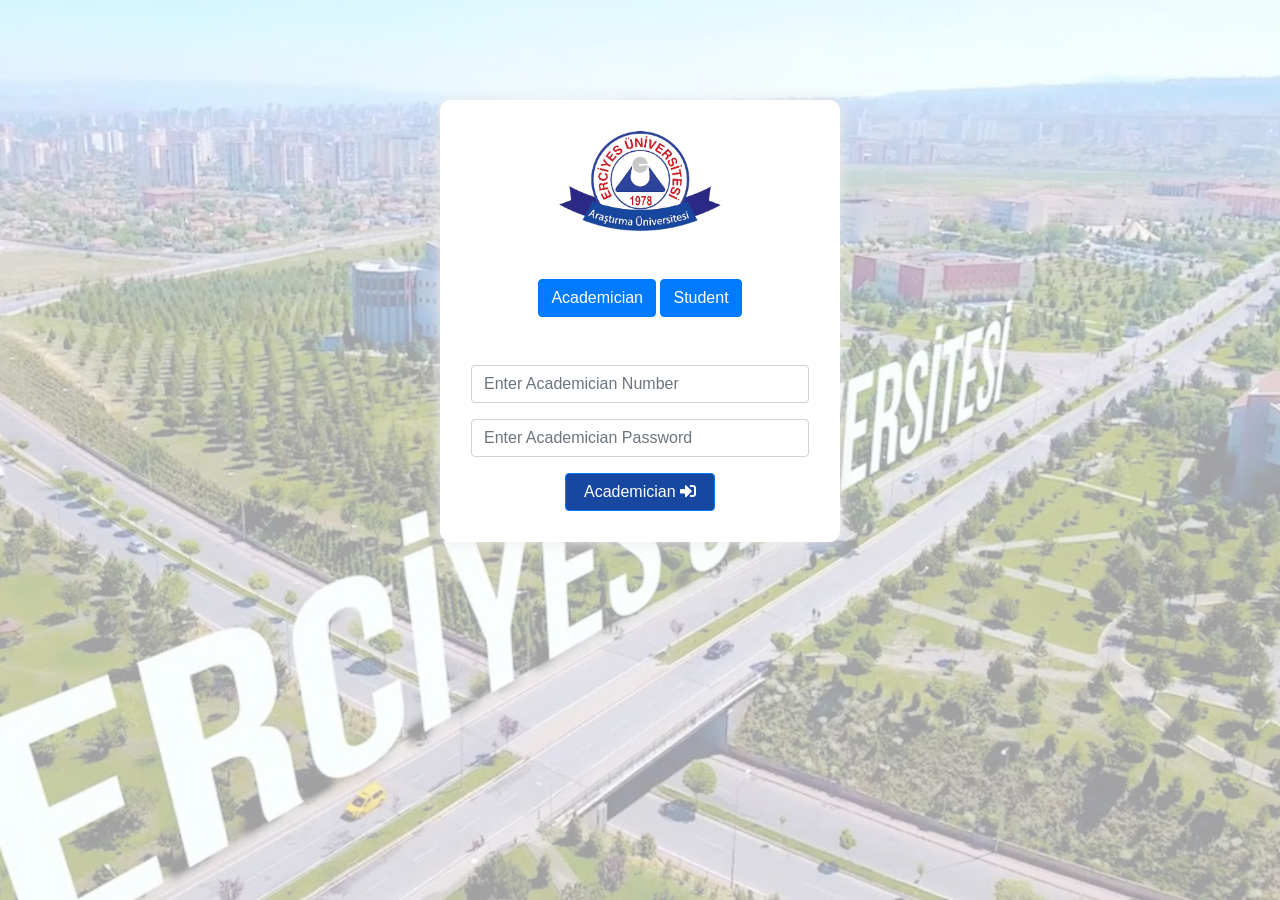
<file: index.html>
<!DOCTYPE html>
<html lang="en">
  <head>
    <meta charset="UTF-8" />
    <meta
      name="viewport"
      content="width=device-width, initial-scale=1, shrink-to-fit=no"
    />
    <title>Login Form</title>
    <link
      rel="stylesheet"
      href="https://stackpath.bootstrapcdn.com/bootstrap/4.5.2/css/bootstrap.min.css"
    />
    <link
      rel="stylesheet"
      href="https://cdnjs.cloudflare.com/ajax/libs/font-awesome/5.15.4/css/all.min.css"
    />
    <style>
      body {
        background-image: url("./bg\ .png");
        background-repeat: no-repeat;
        background-size: cover;
        background-position: center;
        background-attachment: fixed;
        
    
        
      }
      .container{
        background-color: #ffffff;
      }
      .login-container {
        max-width: 400px;
        margin: auto;
        margin-top: 100px;
        border: #ffffff solid 1px;
        padding: 30px;
        border-radius: 10px;
        box-shadow: 0px 0px 15px 0px #ececec;
      }
      .login-btn {
        width: 150px;
        margin: auto;
        background-color:#18479F/* Renk değişikliği */
      }
      img {
        height: 100px;
        margin: auto;
        display: block;
      }
 
    </style>
  </head>
  <body>
    <div class="container login-container">
      <img src="./eru.png" alt="profile" />
      <div class="text-center mt-5 mb-5">
        <button class="btn btn-primary" onclick="toggleForm('lecturer-form')">
          Academician
        </button>
        <button class="btn btn-primary" onclick="toggleForm('student-form')">
          Student
        </button>
      </div>

      <!-- User Login Form -->
      <div id="lecturer-form">
        <form action="#" method="post">
          <div class="form-group">
            <input
              type="text"
              class="form-control"
              id="lecturerUsername"
              name="lecturerUsername"
              placeholder="Enter Academician Number"
              required
            />
          </div>
          <div class="form-group">
            <input
              type="password"
              class="form-control"
              id="lecturerPassword"
              name="lecturerPassword"
              placeholder="Enter Academician Password"
              required
            />
          </div>
          <button type="submit" class="btn btn-primary btn-block login-btn">
            Academician  <i class="fas fa-sign-in-alt"></i>
          </button>
        </form>
      </div>

      <!-- School Login Form -->
      <div id="student-form" style="display: none">
        <form action="#" method="post">
          <div class="form-group">
            <input
              type="text"
              class="form-control"
              id="studentUsername"
              name="studentUsername"
              placeholder="Enter Student Number"
              required
            />
          </div>
          <div class="form-group">
            <input
              type="password"
              class="form-control"
              id="studentPassword"
              name="studentPassword"
                placeholder="Enter Student Password"
              required
            />
          </div>
          <button type="submit" class="btn btn-primary btn-block login-btn">
            Student <i class="fas fa-sign-in-alt"></i>
          </button>
        </form>
      </div>
    </div>

    <script src="https://code.jquery.com/jquery-3.5.1.slim.min.js"></script>
    <script src="https://cdn.jsdelivr.net/npm/@popperjs/core@2.5.2/dist/umd/popper.min.js"></script>
    <script src="https://stackpath.bootstrapcdn.com/bootstrap/4.5.2/js/bootstrap.min.js"></script>

    <script>
      function toggleForm(formId) {
        // Hide all forms
        document.getElementById("lecturer-form").style.display = "none";
        document.getElementById("student-form").style.display = "none";

        // Display the selected form
        document.getElementById(formId).style.display = "block";
      }
    </script>
  </body>
</html>
</file>
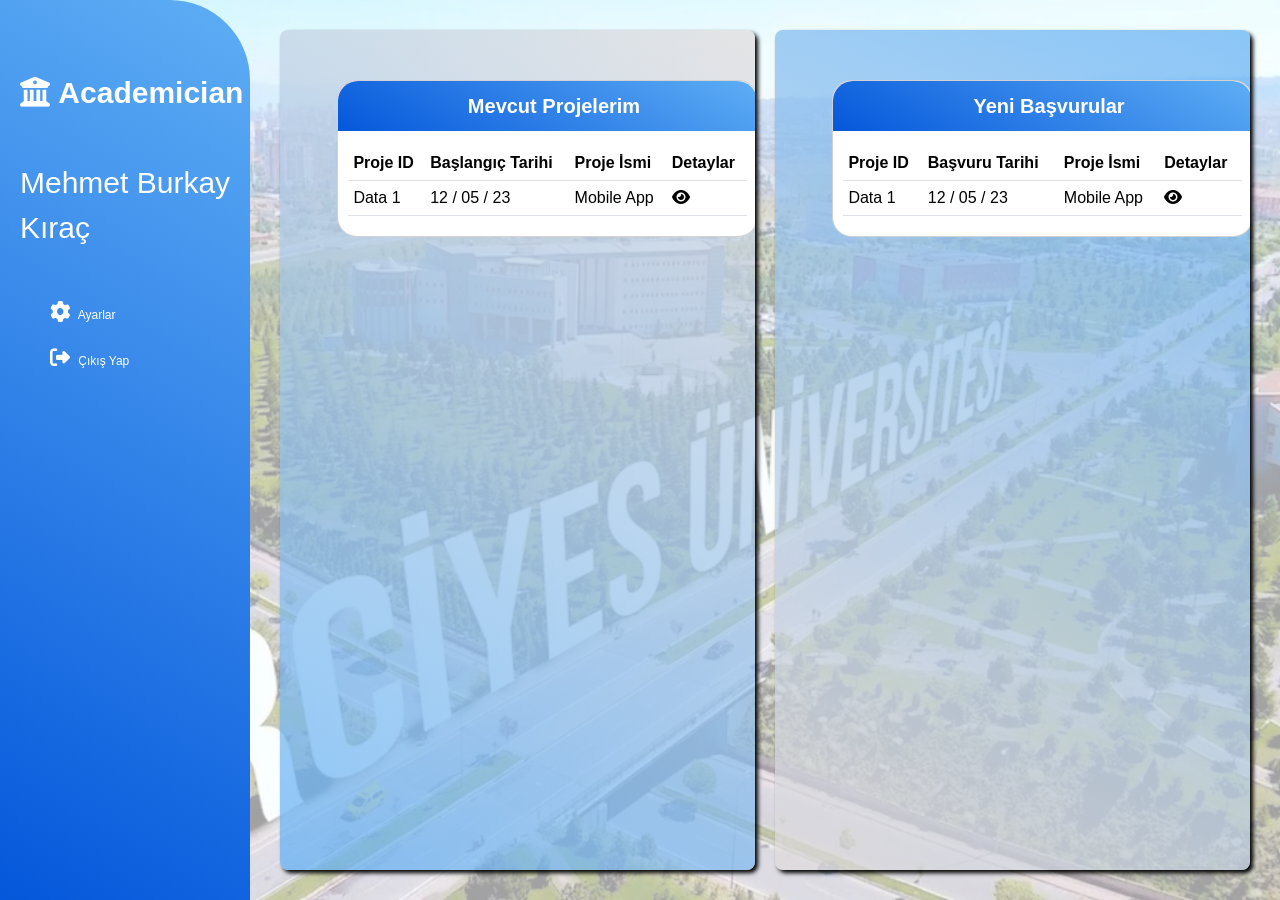
<file: academician.html>
<!DOCTYPE html>
<html lang="en">
  <head>
    <meta charset="UTF-8" />
    <meta name="viewport" content="width=device-width, initial-scale=1.0" />
    <title>Academician Page</title>
    <link
      rel="stylesheet"
      href="https://cdnjs.cloudflare.com/ajax/libs/font-awesome/6.5.1/css/all.min.css"
      integrity="sha512-DTOQO9RWCH3ppGqcWaEA1BIZOC6xxalwEsw9c2QQeAIftl+Vegovlnee1c9QX4TctnWMn13TZye+giMm8e2LwA=="
      crossorigin="anonymous"
      referrerpolicy="no-referrer"
    />
    <link
      href="https://cdn.jsdelivr.net/npm/bootstrap@5.2.3/dist/css/bootstrap.min.css"
      rel="stylesheet"
      integrity="sha384-rbsA2VBKQhggwzxH7pPCaAqO46MgnOM80zW1RWuH61DGLwZJEdK2Kadq2F9CUG65"
      crossorigin="anonymous"
    />
    
    <link rel="stylesheet" href="styles/sidebar.css" />
    <link rel="stylesheet" href="styles/academician.css" />
    <link rel="stylesheet" href="styles/table.css" />
  </head>
  <body>
    <aside>
      <br />
      <br />
      <p class="academician-name" style="font-size: 3em">
        <i class="fas fa-university"></i> <b>Academician</b><br /><br />Mehmet
        Burkay Kıraç
      </p>
      <a href="javascript:void(0)">
        <i
          class="fa-sharp fa-solid fa-gear"
          aria-hidden="true"
          style="font-size: 1.7em"
        ></i>
        Ayarlar
      </a>
      <a href="javascript:void(0)">
        <i
          class="fa-solid fa-right-from-bracket"
          aria-hidden="true"
          style="font-size: 1.7em"
        ></i>
        Çıkış Yap
      </a>
    </aside>

    <main>
      <div class="left-section">
        <div class="container mt-5 mx-5">
          <div class="card">
            <div class="card-title" style="padding-left: 23px !important;">Mevcut Projelerim</div>
            <div class="card-body">
              <table class="table">
                <thead>
                  <tr>
                    <th scope="col">Proje ID</th>
                    <th scope="col">Başlangıç Tarihi</th>
                    <th scope="col">Proje İsmi</th>
                    <th scope="col">Detaylar</th>
                  </tr>
                </thead>
                <tbody>
                  <tr>
                    <td>Data 1</td>
                    <td>12 / 05 / 23</td>
                    <td>Mobile App</td>
                    <td>
                      <i
                        class="fa fa-eye"
                        aria-hidden="true"
                        data-bs-toggle="modal"
                        data-bs-target="#exampleModal"
                      ></i>
                    </td>
                  </tr>
                </tbody>
              </table>
              
            </div>
          </div>
          <div
            class="modal fade"
            id="exampleModal"
            tabindex="-1"
            aria-labelledby="exampleModalLabel"
            aria-hidden="true"
          >
            <div class="modal-dialog">
              <div class="modal-content">
                <div class="modal-header">
                  <h5 class="modal-title" id="exampleModalLabel">
                    Proje Detayları
                  </h5>
                  <button
                    type="button"
                    class="btn-close"
                    data-bs-dismiss="modal"
                    aria-label="Close"
                  ></button>
                </div>
    
                <div class="modal-body m-5">
                  <iframe src="edit_form.html" width="600" height="400"></iframe>
                </div>
              </div>
            </div>
          </div>
        </div>
      </div>
      <div class="right-section">
        <div class="container mt-5 mx-5">
          <div class="card">
            <div class="card-title" style="padding-left: 23px !important;">Yeni Başvurular</div>
            <div class="card-body">
              <table class="table">
                <thead>
                  <tr>
                    <th scope="col">Proje ID</th>
                    <th scope="col">Başvuru Tarihi</th>
                    <th scope="col">Proje İsmi</th>
                    <th scope="col">Detaylar</th>
                  </tr>
                </thead>
                <tbody>
                  <tr>
                    <td>Data 1</td>
                    <td>12 / 05 / 23</td>
                    <td>Mobile App</td>
                    <td>
                      <i
                        class="fa fa-eye"
                        aria-hidden="true"
                        data-bs-toggle="modal"
                        data-bs-target="#exampleModal"
                      ></i>
                    </td>
                  </tr>
                </tbody>
              </table>
              
            </div>
          </div>
          <div
            class="modal fade"
            id="exampleModal"
            tabindex="-1"
            aria-labelledby="exampleModalLabel"
            aria-hidden="true"
          >
            <div class="modal-dialog">
              <div class="modal-content">
                <div class="modal-header">
                  <h5 class="modal-title" id="exampleModalLabel">
                    Proje Detayları
                  </h5>
                  <button
                    type="button"
                    class="btn-close"
                    data-bs-dismiss="modal"
                    aria-label="Close"
                  ></button>
                </div>
    
                <div class="modal-body m-5">
                  <iframe src="application_form.html" width="600" height="400"></iframe>
                </div>
              </div>
            </div>
          </div>
        </div>
      </div>
    </main>
    <script
      src="https://cdn.jsdelivr.net/npm/bootstrap@5.2.3/dist/js/bootstrap.bundle.min.js"
      integrity="sha384-kenU1KFdBIe4zVF0s0G1M5b4hcpxyD9F7jL+jjXkk+Q2h455rYXK/7HAuoJl+0I4"
      crossorigin="anonymous"
    ></script>
  </body>
</html>
</file>
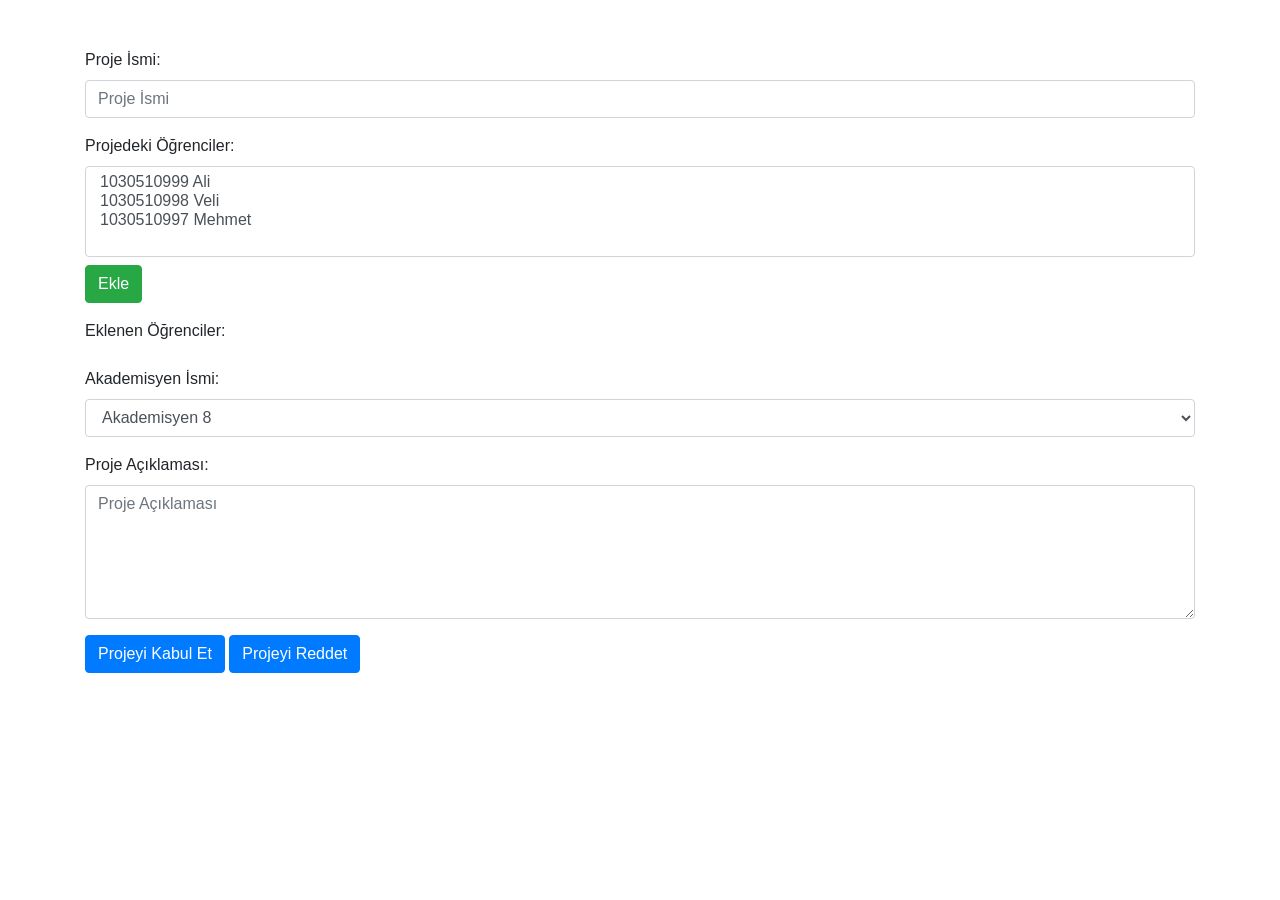
<file: application_form.html>
<!DOCTYPE html>
<html lang="en">
  <head>
    <meta charset="UTF-8" />
    <meta name="viewport" content="width=device-width, initial-scale=1.0" />
    <title>Proje Formu</title>

    <link
      rel="stylesheet"
      href="https://stackpath.bootstrapcdn.com/bootstrap/4.3.1/css/bootstrap.min.css"
    />
  </head>
  <body>
    <div class="container mt-5">
      <form>

        <div class="form-group">
          <label for="projeIsmi">Proje İsmi:</label>
          <input
            type="text"
            class="form-control"
            id="projeIsmi"
            placeholder="Proje İsmi"
          />
        </div>

        <div class="form-group">
          <label for="projedekiOgrenciler">Projedeki Öğrenciler:</label>
          <select multiple class="form-control" id="projedekiOgrenciler">
            <option>1030510999 Ali</option>
            <option>1030510998 Veli</option>
            <option>1030510997 Mehmet</option>

          </select>
          <button type="button" class="btn btn-success mt-2" id="ekleButton">
            Ekle
          </button>
        </div>

        <div class="form-group">
          <label for="eklenenOgrenciler">Eklenen Öğrenciler:</label>
          <ul class="list-group" id="eklenenOgrenciler"></ul>
        </div>


        <div class="form-group">
          <label for="akademisyenIsmi">Akademisyen İsmi:</label>
          <select class="form-control" id="akademisyenIsmi">
            <option>Akademisyen 8</option>
            <option>Akademisyen 2</option>
            <option>Akademisyen 3</option>
          </select>
        </div>

        <div class="form-group">
          <label for="projeAciklamasi">Proje Açıklaması:</label>
          <textarea
            class="form-control"
            id="projeAciklamasi"
            rows="5"
            placeholder="Proje Açıklaması"
          ></textarea>
        </div>

        <button type="submit" class="btn btn-primary">Projeyi Kabul Et</button>
        <button type="submit2" class="btn btn-primary">Projeyi Reddet</button>
      </form>
    </div>

    <script src="https://code.jquery.com/jquery-3.3.1.slim.min.js"></script>
    <script src="https://cdnjs.cloudflare.com/ajax/libs/popper.js/1.14.7/umd/popper.min.js"></script>
    <script src="https://stackpath.bootstrapcdn.com/bootstrap/4.3.1/js/bootstrap.min.js"></script>

    <script>
      $(document).ready(function () {
        var eklenenOgrenciler = [];

        $("#ekleButton").click(function () {
          var seciliOgrenciler = $("#projedekiOgrenciler option:selected");

          seciliOgrenciler.each(function () {
            var ogrenciAdi = $(this).text();
            if (eklenenOgrenciler.indexOf(ogrenciAdi) === -1) {
              eklenenOgrenciler.push(ogrenciAdi);
              $("#eklenenOgrenciler").append(
                '<li class="list-group-item">' +
                  ogrenciAdi +
                  ' <button type="button" class="btn btn-danger btn-sm float-right" onclick="silOgrenci(\'' +
                  ogrenciAdi +
                  "')\">X</button></li>"
              );
            }
          });
        });
        window.silOgrenci = function (ogrenciAdi) {
          eklenenOgrenciler = eklenenOgrenciler.filter(function (value) {
            return value !== ogrenciAdi;
          });

          $("#eklenenOgrenciler li:contains('" + ogrenciAdi + "')").remove();
        };
      });
    </script>
  </body>
</html>
</file>
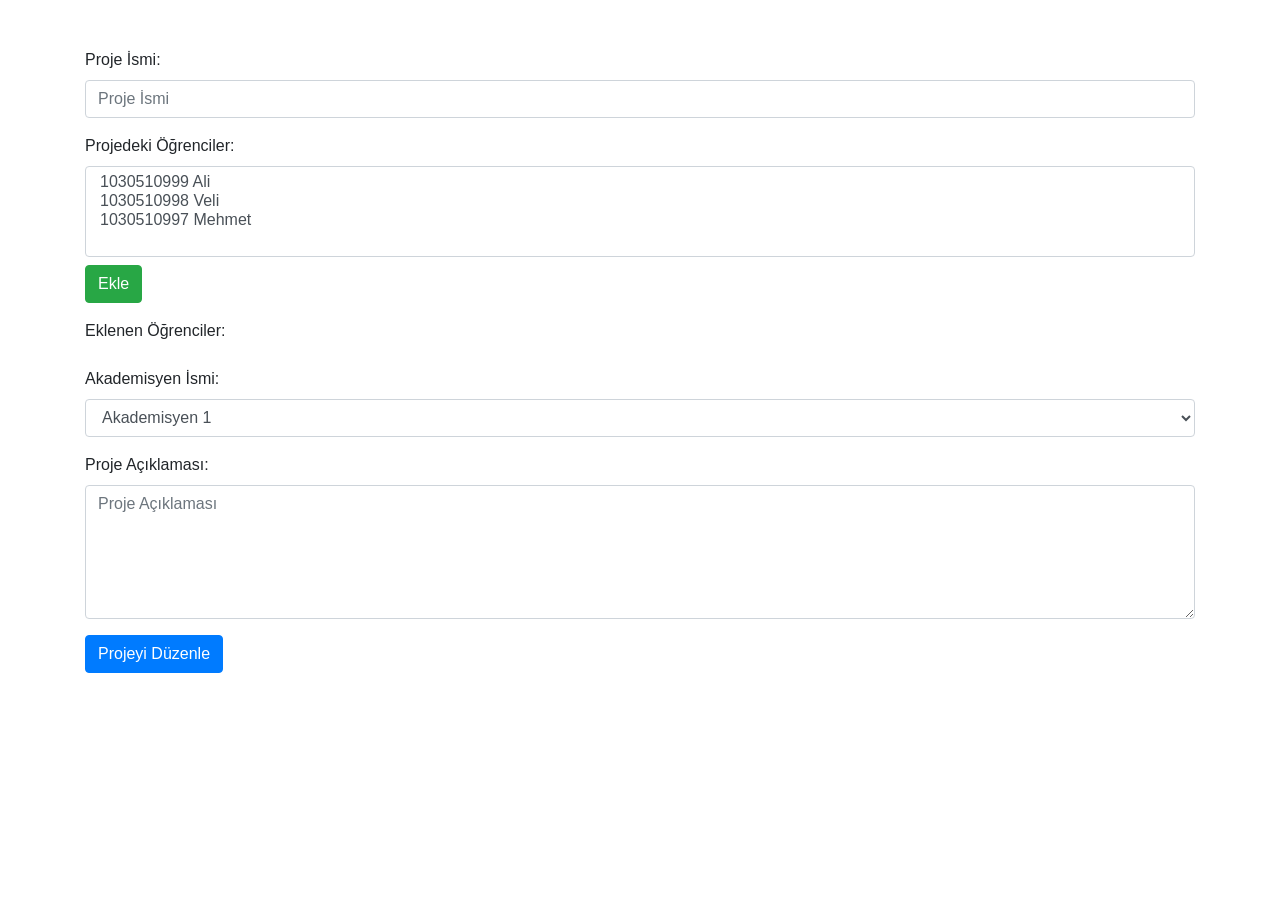
<file: edit_form.html>
<!DOCTYPE html>
<html lang="en">
  <head>
    <meta charset="UTF-8" />
    <meta name="viewport" content="width=device-width, initial-scale=1.0" />
    <title>Proje Formu</title>

    <link
      rel="stylesheet"
      href="https://stackpath.bootstrapcdn.com/bootstrap/4.3.1/css/bootstrap.min.css"
    />
  </head>
  <body>
    <div class="container mt-5">
      <form>

        <div class="form-group">
          <label for="projeIsmi">Proje İsmi:</label>
          <input
            type="text"
            class="form-control"
            id="projeIsmi"
            placeholder="Proje İsmi"
          />
        </div>

        <div class="form-group">
          <label for="projedekiOgrenciler">Projedeki Öğrenciler:</label>
          <select multiple class="form-control" id="projedekiOgrenciler">
            <option>1030510999 Ali</option>
            <option>1030510998 Veli</option>
            <option>1030510997 Mehmet</option>

          </select>
          <button type="button" class="btn btn-success mt-2" id="ekleButton">
            Ekle
          </button>
        </div>

        <div class="form-group">
          <label for="eklenenOgrenciler">Eklenen Öğrenciler:</label>
          <ul class="list-group" id="eklenenOgrenciler"></ul>
        </div>


        <div class="form-group">
          <label for="akademisyenIsmi">Akademisyen İsmi:</label>
          <select class="form-control" id="akademisyenIsmi">
            <option>Akademisyen 1</option>
            <option>Akademisyen 2</option>
            <option>Akademisyen 3</option>
          </select>
        </div>

        <div class="form-group">
          <label for="projeAciklamasi">Proje Açıklaması:</label>
          <textarea
            class="form-control"
            id="projeAciklamasi"
            rows="5"
            placeholder="Proje Açıklaması"
          ></textarea>
        </div>

        <button type="submit" class="btn btn-primary">Projeyi Düzenle</button>
      </form>
    </div>

    <script src="https://code.jquery.com/jquery-3.3.1.slim.min.js"></script>
    <script src="https://cdnjs.cloudflare.com/ajax/libs/popper.js/1.14.7/umd/popper.min.js"></script>
    <script src="https://stackpath.bootstrapcdn.com/bootstrap/4.3.1/js/bootstrap.min.js"></script>

    <script>
      $(document).ready(function () {
        var eklenenOgrenciler = [];

        $("#ekleButton").click(function () {
          var seciliOgrenciler = $("#projedekiOgrenciler option:selected");

          seciliOgrenciler.each(function () {
            var ogrenciAdi = $(this).text();
            if (eklenenOgrenciler.indexOf(ogrenciAdi) === -1) {
              eklenenOgrenciler.push(ogrenciAdi);
              $("#eklenenOgrenciler").append(
                '<li class="list-group-item">' +
                  ogrenciAdi +
                  ' <button type="button" class="btn btn-danger btn-sm float-right" onclick="silOgrenci(\'' +
                  ogrenciAdi +
                  "')\">X</button></li>"
              );
            }
          });
        });
        window.silOgrenci = function (ogrenciAdi) {
          eklenenOgrenciler = eklenenOgrenciler.filter(function (value) {
            return value !== ogrenciAdi;
          });

          $("#eklenenOgrenciler li:contains('" + ogrenciAdi + "')").remove();
        };
      });
    </script>
  </body>
</html>
</file>
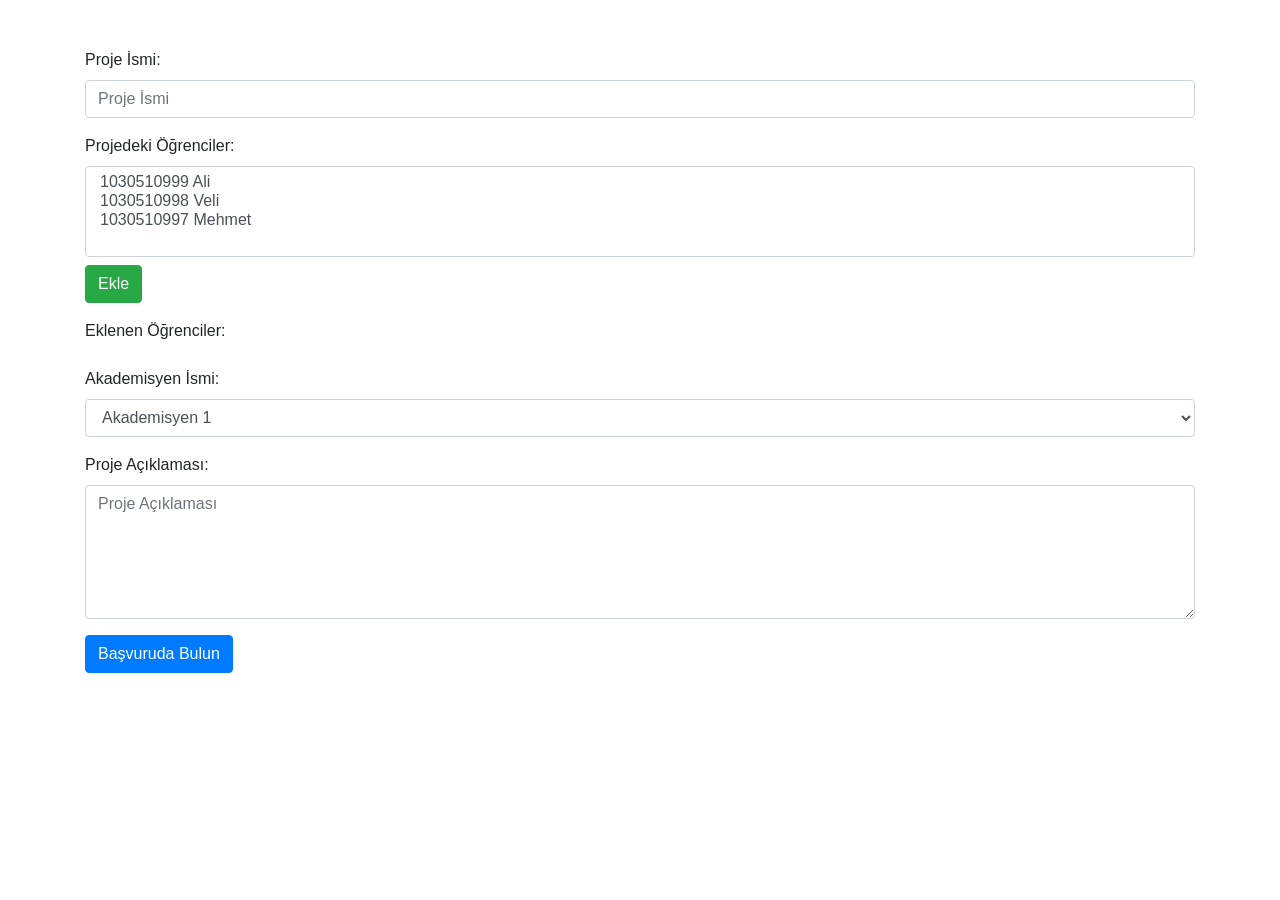
<file: form.html>
<!DOCTYPE html>
<html lang="en">
  <head>
    <meta charset="UTF-8" />
    <meta name="viewport" content="width=device-width, initial-scale=1.0" />
    <title>Proje Formu</title>

    <link
      rel="stylesheet"
      href="https://stackpath.bootstrapcdn.com/bootstrap/4.3.1/css/bootstrap.min.css"
    />
  </head>
  <body>
    <div class="container mt-5">
      <form>

        <div class="form-group">
          <label for="projeIsmi">Proje İsmi:</label>
          <input
            type="text"
            class="form-control"
            id="projeIsmi"
            placeholder="Proje İsmi"
          />
        </div>

        <div class="form-group">
          <label for="projedekiOgrenciler">Projedeki Öğrenciler:</label>
          <select multiple class="form-control" id="projedekiOgrenciler">
            <option>1030510999 Ali</option>
            <option>1030510998 Veli</option>
            <option>1030510997 Mehmet</option>

          </select>
          <button type="button" class="btn btn-success mt-2" id="ekleButton">
            Ekle
          </button>
        </div>

        <div class="form-group">
          <label for="eklenenOgrenciler">Eklenen Öğrenciler:</label>
          <ul class="list-group" id="eklenenOgrenciler"></ul>
        </div>


        <div class="form-group">
          <label for="akademisyenIsmi">Akademisyen İsmi:</label>
          <select class="form-control" id="akademisyenIsmi">
            <option>Akademisyen 1</option>
            <option>Akademisyen 2</option>
            <option>Akademisyen 3</option>
          </select>
        </div>

        <div class="form-group">
          <label for="projeAciklamasi">Proje Açıklaması:</label>
          <textarea
            class="form-control"
            id="projeAciklamasi"
            rows="5"
            placeholder="Proje Açıklaması"
          ></textarea>
        </div>

        <button type="submit" class="btn btn-primary">Başvuruda Bulun</button>
      </form>
    </div>

    <script src="https://code.jquery.com/jquery-3.3.1.slim.min.js"></script>
    <script src="https://cdnjs.cloudflare.com/ajax/libs/popper.js/1.14.7/umd/popper.min.js"></script>
    <script src="https://stackpath.bootstrapcdn.com/bootstrap/4.3.1/js/bootstrap.min.js"></script>

    <script>
      $(document).ready(function () {
        var eklenenOgrenciler = [];

        $("#ekleButton").click(function () {
          var seciliOgrenciler = $("#projedekiOgrenciler option:selected");

          seciliOgrenciler.each(function () {
            var ogrenciAdi = $(this).text();
            if (eklenenOgrenciler.indexOf(ogrenciAdi) === -1) {
              eklenenOgrenciler.push(ogrenciAdi);
              $("#eklenenOgrenciler").append(
                '<li class="list-group-item">' +
                  ogrenciAdi +
                  ' <button type="button" class="btn btn-danger btn-sm float-right" onclick="silOgrenci(\'' +
                  ogrenciAdi +
                  "')\">X</button></li>"
              );
            }
          });
        });
        window.silOgrenci = function (ogrenciAdi) {
          eklenenOgrenciler = eklenenOgrenciler.filter(function (value) {
            return value !== ogrenciAdi;
          });

          $("#eklenenOgrenciler li:contains('" + ogrenciAdi + "')").remove();
        };
      });
    </script>
  </body>
</html>
</file>
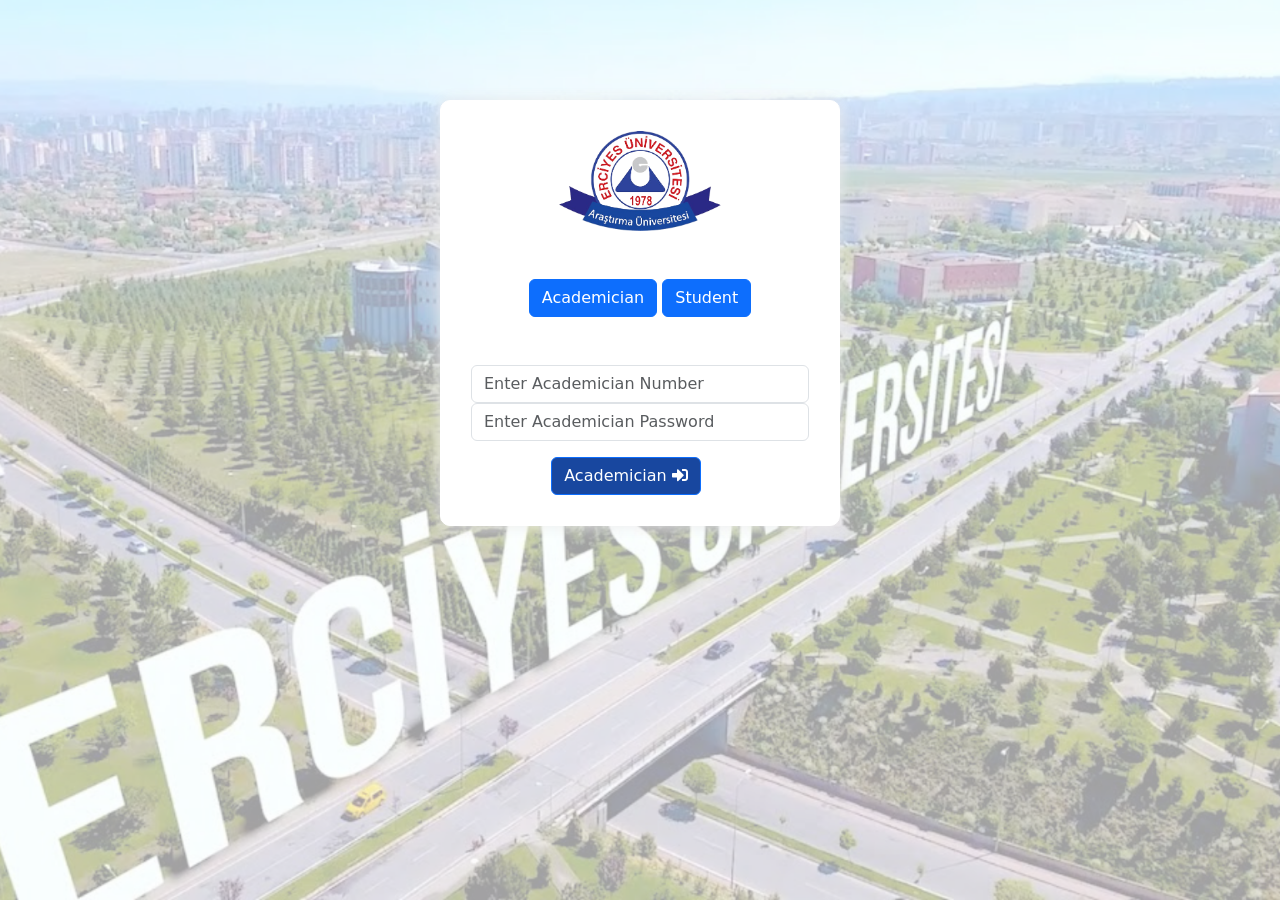
<file: login_page.html>
<!DOCTYPE html>
<html lang="en">
  <head>
    <meta charset="UTF-8" />
    <meta
      name="viewport"
      content="width=device-width, initial-scale=1, shrink-to-fit=no"
    />
    <title>Login Form</title>
    <link
      href="https://cdn.jsdelivr.net/npm/bootstrap@5.3.2/dist/css/bootstrap.min.css"
      rel="stylesheet"
      integrity="sha384-T3c6CoIi6uLrA9TneNEoa7RxnatzjcDSCmG1MXxSR1GAsXEV/Dwwykc2MPK8M2HN"
      crossorigin="anonymous"
    />
    <link
      rel="stylesheet"
      href="https://cdnjs.cloudflare.com/ajax/libs/font-awesome/5.15.4/css/all.min.css"
    />
    <style>
      body {
        background-image: url("images/./bg\ .png");
        background-repeat: no-repeat;
        background-size: cover;
        background-position: center;
        background-attachment: fixed;
      }
      .container {
        background-color: #ffffff;
      }
      .login-container {
        max-width: 400px;
        margin: auto;
        margin-top: 100px;
        border: #ffffff solid 1px;
        padding: 30px;
        border-radius: 10px;
        box-shadow: 0px 0px 15px 0px #ececec;
      }
      .login-btn {
        width: 150px;
        margin: auto;
        background-color: #18479f;
        margin-top: 1rem;
        margin-left: 5rem; /* İhtiyaca göre ayarlayın */
        
      }
      img {
        height: 100px;
        margin: auto;
        display: block;
      }
      
    </style>
  </head>
  <body>
    <div class="container login-container ">
      <img src="images/eru.png" alt="profile" />
      <div class="text-center mt-5 mb-5">
        <button class="btn btn-primary" onclick="toggleForm('lecturer-form')">
          Academician
        </button>
        <button class="btn btn-primary" onclick="toggleForm('student-form')">
          Student
        </button>
      </div>

      <div>
        
      </div>
      <div id="lecturer-form">
        <form action="#" method="post">
          <div class="form-group">
            <input
              type="text"
              class="form-control"
              id="lecturerUsername"
              name="lecturerUsername"
              placeholder="Enter Academician Number"
              required
            />
          </div>
          <div class="form-group">
            <input
              type="password"
              class="form-control"
              id="lecturerPassword"
              name="lecturerPassword"
              placeholder="Enter Academician Password"
              required
            />
          </div>
          <button type="submit" class="btn btn-primary btn-block login-btn">
            Academician <i class="fas fa-sign-in-alt"></i>
          </button>
        </form>
      </div>

      <div id="student-form" style="display: none">
        <form action="#" method="post">
          <div class="form-group">
            <input
              type="text"
              class="form-control"
              id="studentUsername"
              name="studentUsername"
              placeholder="Enter Student Number"
              required
            />
          </div>
          <div class="form-group">
            <input
              type="password"
              class="form-control"
              id="studentPassword"
              name="studentPassword"
              placeholder="Enter Student Password"
              required
            />
          </div>
          <button type="submit" class="btn btn-primary btn-block login-btn">
            Student <i class="fas fa-sign-in-alt"></i>
          </button>
        </form>
      </div>
    </div>

    <script
      src="https://cdn.jsdelivr.net/npm/bootstrap@5.3.2/dist/js/bootstrap.bundle.min.js"
      integrity="sha384-C6RzsynM9kWDrMNeT87bh95OGNyZPhcTNXj1NW7RuBCsyN/o0jlpcV8Qyq46cDfL"
      crossorigin="anonymous"
    ></script>

    <script>
      function toggleForm(formId) {
        document.getElementById("lecturer-form").style.display = "none";
        document.getElementById("student-form").style.display = "none";

        document.getElementById(formId).style.display = "block";
      }
    </script>
  </body>
</html>
</file>
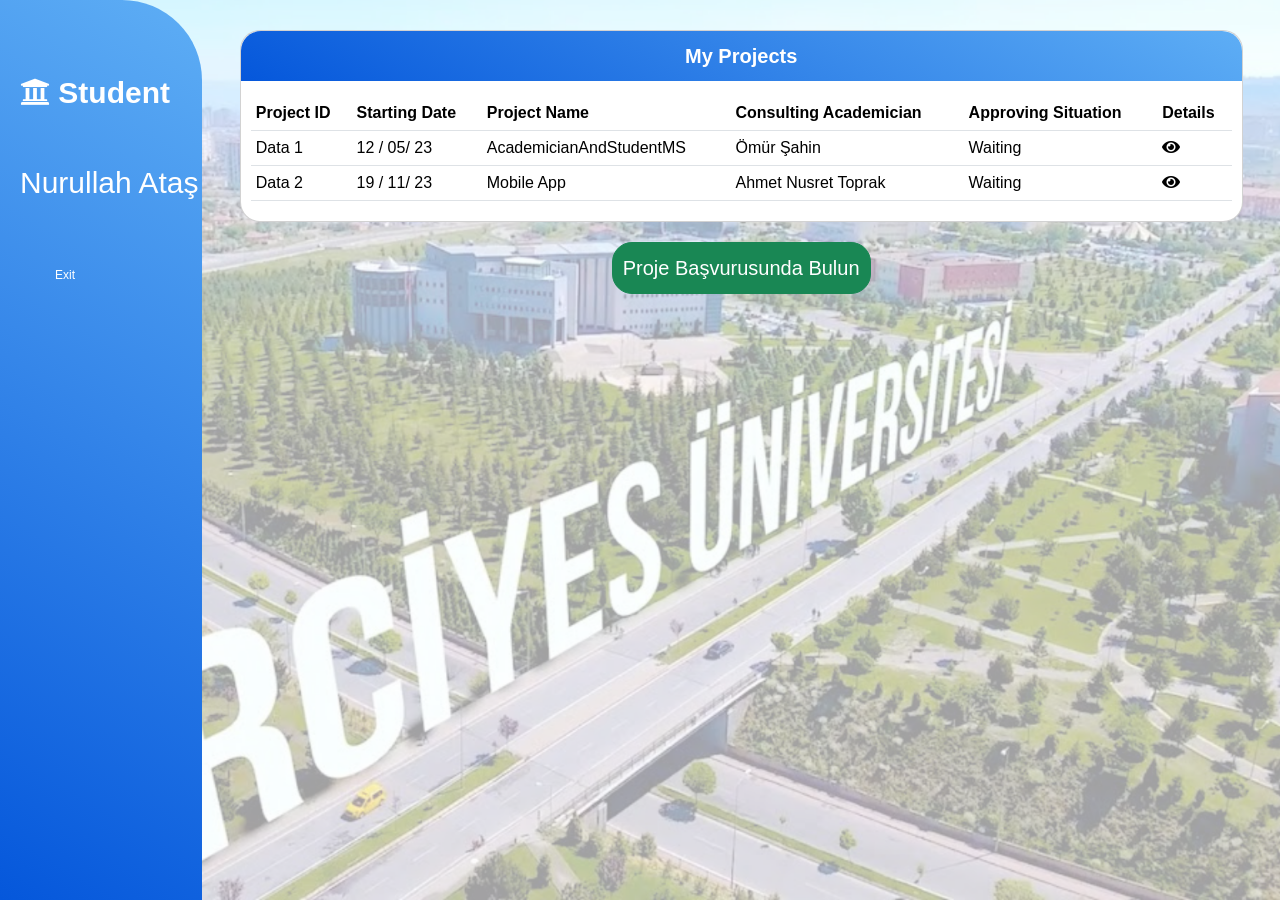
<file: student.html>
<!DOCTYPE html>
<html lang="en">
<head>
  <meta charset="utf-8" />
  <meta name="viewport" content="width=device-width, initial-scale=1" />
  <title>Student Page</title>
  <link rel="stylesheet" href="styles/student.css" />
  <link
    href="https://cdn.jsdelivr.net/npm/bootstrap@5.2.3/dist/css/bootstrap.min.css"
    rel="stylesheet"
    integrity="sha384-rbsA2VBKQhggwzxH7pPCaAqO46MgnOM80zW1RWuH61DGLwZJEdK2Kadq2F9CUG65"
    crossorigin="anonymous"
  />
  <link
    rel="stylesheet"
    href="https://cdnjs.cloudflare.com/ajax/libs/font-awesome/5.15.4/css/all.min.css"
    integrity="sha512-..."
    crossorigin="anonymous"
  />
  <link rel="stylesheet" href="./styles/table.css" />
  <style>
    * {
      margin: 0;
      padding: 0;
      box-sizing: border-box;
    }
    html {
      font-size: 10px;
    }
    body {
      background-image: url("images/./bg\ .png");
      background-repeat: no-repeat;
      background-size: cover;
      background-position: center;
      background-attachment: fixed;
      display: flex;
      margin: 0;
      padding: 0;
      font-family: Arial, sans-serif;
    }

    .accordion-item button.accordion-button {
      background-color: #888; /* Set the background color to gray */
      color: white; /* Set the text color to white */
      font-size: 16px; /* Adjust as needed */
      display: flex;
      justify-content: space-between;
      align-items: center;
      padding: 10px 15px; /* Adjust as needed */
  }

  .accordion-item button.accordion-button:hover {
      background-color: #666; /* Set the background color to a darker gray on hover */
  }

  .accordion-item button.accordion-button span {
      font-size: 12px; /* Set the font size for "(tıklayınız)" */
      margin-left: 10px; /* Add some space between the text and "(tıklayınız)" */
  }
    .accordion-body {
      text-align: left;
  }
.accordion-button{
  font-size: 20px;
}
  /* Increase the size of form components */
  .form-control,
  .form-select,
  .form-check-input {
      padding: 15px; /* Adjust as needed */
      font-size: 18px; /* Adjust as needed */
  }

  /* Adjust the padding for the checkbox labels */
  .form-check-label {
      padding-left: 5px; /* Adjust as needed */
  }

  /* Button size */
  .btn-primary {
      padding: 15px; /* Adjust as needed */
      font-size: 20px; /* Adjust as needed */
  }

  /* Container için CSS */
  .form {
      display: flex;
      flex-direction: column;
      align-items: center;
      justify-content: center;
      margin-top: 20px;
  }

  form {
      display: flex;
      flex-direction: column;
      margin-top: 20px;
      font-size: 20px;
      width: 625px;
  }

    .btn-success {
      padding: 10px;
      font-size: 20px;
      border-radius: 20px;
    }

    .submit {
      text-align: center;
      margin-top: 7px;
  }

  .btn-primary.submit {
      padding: 10px; 
      font-size: 15px; 
      border-radius: 20px;
  }
    .form-check-input {
      width: 20px;
      height: 20px; 
  }
  </style>
</head>
<body>
  <aside>
    <br />
    <br />
    <p class="student-name" style="font-size: 3em">
      <i class="fas fa-university"></i> <b>Student</b><br /><br />Nurullah
      Ataş
    </p>
    <a href="javascript:void(0)">
      <i
        class="fa-solid fa-right-from-bracket"
        aria-hidden="true"
        style="font-size: 1.7em"
      ></i>
      Exit
    </a>
  </aside>

  <div class="container mt-5 mx-5">
    <!-- BEGIN: Card Design -->
    <div class="card">
      <div class="card-title">My Projects</div>
      <div class="card-body">
        <table class="table">
          <thead>
            <tr>
              <th scope="col">Project ID</th>
              <th scope="col">Starting Date</th>
              <th scope="col">Project Name</th>
              <th scope="col">Consulting Academician</th>
              <th scope="col">Approving Situation</th>
              <th scope="col">Details</th>
            </tr>
          </thead>
          <tbody>
            <tr>
              <td>Data 1</td>
              <td>12 / 05/ 23</td>
              <td>AcademicianAndStudentMS</td>
              <td>Ömür Şahin</td>
              <td>Waiting</td>
              <td>
                <i
                  class="fa fa-eye"
                  aria-hidden="true"
                  data-bs-toggle="modal"
                  data-bs-target="#exampleModal"
                ></i>
              </td>
            </tr>
            <tr>
              <td>Data 2</td>
              <td>19 / 11/ 23</td>
              <td>Mobile App</td>
              <td>Ahmet Nusret Toprak</td>
              <td>Waiting</td>
              <td>
                <i
                  class="fa fa-eye"
                  aria-hidden="true"
                  data-bs-toggle="modal"
                  data-bs-target="#exampleModal"
                ></i>
              </td>
            </tr>
            <!-- Add more rows as needed -->
          </tbody>
        </table>
      </div>
    </div>
    <!-- END: Card Design -->
    <!-- Detail Modal -->
    <div
      class="modal fade"
      id="exampleModal"
      tabindex="-1"
      aria-labelledby="exampleModalLabel"
      aria-hidden="true"
    >
      <div class="modal-dialog">
        <div class="modal-content">
          <div class="modal-header">
            <h5 class="modal-title" id="exampleModalLabel">
              Project Details
            </h5>
            <button
              type="button"
              class="btn-close"
              data-bs-dismiss="modal"
              aria-label="Close"
            ></button>
          </div>

          <div class="modal-body m-5">
            Proje, Erciyes Üniversitesi öğrencilerinin akademisyenlerle gerçekleştirdikleri projelerde bölüm öğretim görevlilerinin öğrenci kontenjanlarını kontrol edebildiği bir web tabanlı uygulama geliştirmeyi hedeflemektedir. Bu uygulama, öğrencilerin "Design project" ve "Bitirme Ödevi" gibi projelerde boş kontenjana sahip olan akademisyenleri görebilmesine olanak sağlayacak. Aynı zamanda, akademisyenler ve öğrenciler, projelerde hangi öğretim görevlileri ile birlikte çalıştıklarını ve öğrenci kontenjanlarını yönetebilecekleri bir arayüze erişim sağlayacaktır. Bu projenin temel hedefleri arasında, öğrenci ve akademisyenlerin projelerdeki kontenjan durumlarını daha etkili bir şekilde yönetmelerini sağlamak yer almaktadır.

          </div>
        </div>
      </div>
    </div>
    <div class="form">
      <p>
        <button class="btn btn-success" type="button" data-bs-toggle="collapse" data-bs-target="#collapseExample" aria-expanded="false" aria-controls="collapseExample">
          Proje Başvurusunda Bulun  
        </button>
      </p>
      <div class="collapse" id="collapseExample">
        <div class="card card-body">
          <form action="#" method="POST">
            <div class="mb-5">
              <label for="exampleFormControlInput1" class="form-label">Proje İsmi</label>
              <input type="text" class="form-control" id="exampleFormControlInput1" placeholder="Project Name" name="projectName">
            </div>
            <div class="mb-5">
              <label for="exampleFormControlTextarea1" class="form-label">Proje Açıklaması</label>
              <textarea class="form-control" id="exampleFormControlTextarea1" placeholder="Project Description" name="projectDescription"></textarea>
            </div>
            
            <div class="mb-5">
              <label for="exampleFormControlInput1" class="form-label">Project Türü</label>
              <select class="form-select" id="exampleFormControlSelect1" name="projectType">
                  <option value="design">Design Project</option>
                  <option value="bitirme">Bitirme Ödevi</option>
                  <option value="bitirme">Tübitak</option>

              </select>
          </div>
          

            <div class="mb-5">   
            <label for="exampleFormControlInput1" class="form-label">Danışman Hoca Seçiniz</label>        
            <select class="form-select" aria-label="Default select example">
              <label for="exampleFormControlInput1" class="form-label">Danışman Hoca Seçiniz</label>
              <option selected>Danışman Hoca Seçiniz</option>
              <option value="1">Ahmet Nusret Toprak</option>
              <option value="2">Ömür Şahin</option>
              <option value="3">Tayyip Özcan</option>
            </select>
            </div>
            <div class="mb-5">
              <label for="exampleFormControlInput1" class="form-label">Proje Başlangıç Tarihi</label>
              <input type="date" class="form-control" id="exampleFormControlInput1" placeholder="Project Start Date" name="projectStartDate">
            </div>

            <div class="accordion accordion-flush" id="accordionFlushExample">
              <div class="accordion-item">
                <h2 class="accordion-header" id="flush-headingOne">
                  <button class="accordion-button collapsed" type="button" data-bs-toggle="collapse" data-bs-target="#flush-collapseOne" aria-expanded="false" aria-controls="flush-collapseOne">
                    Ekip Üyelerini Seçiniz 
                  </button>
                </h2>
                <div id="flush-collapseOne" class="accordion-collapse collapse" aria-labelledby="flush-headingOne" data-bs-parent="#accordionFlushExample">
                  <div class="accordion-body">            
                    <div class="mb-5">        
                    <div class="mb-5 form-check">
                      <input type="checkbox" class="form-check-input" id="exampleCheck1" style="width: 10px;">
                      <label class="form-check-label" for="exampleCheck1">Nurullah Ataş</label>
                    </div>
                    <div class="mb-5 form-check">
                      <input type="checkbox" class="form-check-input" id="exampleCheck2">
                      <label class="form-check-label" for="exampleCheck2">Emre Özgenç</label>
                    </div>
                    <div class="mb-5 form-check">
                      <input type="checkbox" class="form-check-input" id="exampleCheck3">
                      <label class="form-check-label" for="exampleCheck3">Mehmet Ali</label>
                    </div>
                    <div class="mb-5 form-check">
                      <input type="checkbox" class="form-check-input" id="exampleCheck4">
                      <label class="form-check-label" for="exampleCheck4">Faruk Bolca</label>
                    </div>
                    <div class="mb-5 form-check">
                      <input type="checkbox" class="form-check-input" id="exampleCheck5">
                      <label class="form-check-label" for="exampleCheck5">Ahmet Erbil</label>
                    </div>
                  </div></div>
                </div>
              </div>
            </div>
            <div class="submit">
              <button type="submit" class="btn btn-primary submit">Proje Başvurusu Yap</button>
            </div>
            </form>
         </div>

        </div>
      </div>
    </div>
  </div>

  <script
    src="https://cdn.jsdelivr.net/npm/bootstrap@5.2.3/dist/js/bootstrap.bundle.min.js"
    integrity="sha384-kenU1KFdBIe4zVF0s0G1M5b4hcpxyD9F7jL+jjXkk+Q2h455rYXK/7HAuoJl+0I4"
    crossorigin="anonymous"
  ></script>
</body>
</html>
</file>
<file: styles/sidebar.css>
aside {
  color: #fff;
  width: 250px;
  padding-left: 20px;
  height: 100vh;
  background-image: linear-gradient(30deg , #0557db, #5eaef5);
  border-top-right-radius: 80px;
  box-sizing: border-box;
}

aside a {
  font-size: 12px;
  color: #fff;
  display: block;
  padding: 12px;
  padding-left: 30px;
  text-decoration: none;
  -webkit-tap-highlight-color:transparent;
}

aside a:hover {
  color: #3f5efb;
  background: #fff;
  outline: none;
  position: relative;
  background-color: #fff;
  border-top-left-radius: 20px;
  border-bottom-left-radius: 20px;
}

aside a i {
  margin-right: 5px;
}

aside a:hover::after {
  content: "";
  position: absolute;
  background-color: transparent;
  bottom: 100%;
  right: 0;
  height: 35px;
  width: 35px;
  border-bottom-right-radius: 18px;
  box-shadow: 0 20px 0 0 #fff;
}

aside a:hover::before {
  content: "";
  position: absolute;
  background-color: transparent;
  top: 38px;
  right: 0;
  height: 35px;
  width: 35px;
  border-top-right-radius: 18px;
  box-shadow: 0 -20px 0 0 #fff;
}

aside p {
  margin: 0;
  padding: 40px 0;
}

body {
  font-family: 'Roboto';
  width: 100%;
  height: 100vh;
  margin: 0;
}

.social {
  height: 0;  
}

.social i:before {
  width: 14px;
  height: 14px;
  font-size: 14px;
  position: fixed;
  color: #fff;
  background: #0077B5;
  padding: 10px;
  border-radius: 50%;
  top:5px;
  right:5px;
}
</file>
<file: styles/academician.css>
* {
  margin: 0;
  padding: 0;
  box-sizing: border-box;
}
html {
  font-size: 10px;
}
body {
  background-image: url("../images/./bg\ .png");
  background-repeat: no-repeat;
  background-size: cover;
  background-position: center;
  background-attachment: fixed;

  display: flex;
  width: 100%;
  height: 100vh;
  margin: 0;
  padding: 0;
  font-family: Arial, sans-serif;
}
main {
  flex: 1;
  display: flex;
  padding: 20px;
}
.left-section,
.right-section {
  box-shadow: 3px 3px 4px #000;
  -moz-box-shadow: 3px 3px 4px #000;
  -webkit-box-shadow: 3px 3px 4px #000;
  display: block;
  overflow: scroll;
  flex: 1;
  padding: 20px;
  font-style:initial;
  margin: 1%;
  border-radius: 8px;
}
.left-section {
  background-image: linear-gradient(30deg, rgba(94, 174, 245, 0.7), rgba(225, 219, 219, 0.7));
}

.right-section {
  background-image: linear-gradient(30deg, rgba(225, 219, 219, 0.7), rgba(94, 174, 245, 0.7));
}
.show-project,
.delete-project,
.edit-project {
  color: #5eaef5;
  float: right;
  margin-right: 8px;
}
.social {
  height: 0;  
}

.social i:before {
  width: 14px;
  height: 14px;
  font-size: 14px;
  position: fixed;
  color: #fff;
  background: #0077B5;
  padding: 10px;
  border-radius: 50%;
  top:5px;
  right:5px;
}
</file>
<file: styles/table.css>
.card-title {
    background: linear-gradient(30deg, #0557db, #5eaef5);
    color: white;
    font-size: 20px;
    font-weight: bold;
    padding: 10px;
    text-align: center;
    border-radius: 20px 20px 0 0; /* Adjust the border radius as needed */
  }
  .card-body {
    display: flex;
    flex-direction: column;
    align-items: center;
  }

  .table tbody tr:hover {
    background-color: #f0f0f0;
  }
  .table {
    border-radius: 10px; /* Adjust the border radius as needed */
    font-size: 16px; /* Adjust the font size in the table */

  }
  .card {
    font-size: 16px;
    border-radius: 20px 20px 20px 20px; /* Adjust the border radius as needed */
  }
  .modal{
    border-radius: 20px 20px 20px 20px; /* Adjust the border radius as needed */
  }
  .modal-header {
    background: linear-gradient(30deg, #0557db, #5eaef5);
    color: white;
  }
  .modal-body {
    font-size: 16px; /* Adjust the font size inside the modal body */
  }
  .modal-body iframe {
    width: 100%;
    border: none; /* If you want to remove the border around the iframe */
}

  .modal-title {
    font-size: 15px;
    text-align: center;
    font-weight: bold;
    margin: 0 auto; 
    display: flex;
    justify-content: center;
    align-items: center;
    width: 800px;
  }
  .fa-eye:hover {
    cursor: pointer;
    color: #007bff; /* Bootstrap primary color */
  }
</file>
<file: styles/student.css>
aside {
    color: #fff;
    width: 250px;
    padding-left: 20px;
    height: 100vh;
    background-image: linear-gradient(30deg , #0557db, #5eaef5);
    border-top-right-radius: 80px;
    box-sizing: border-box;
  }
  
  aside a {
    font-size: 12px;
    color: #fff;
    display: block;
    padding: 12px;
    padding-left: 30px;
    text-decoration: none;
    -webkit-tap-highlight-color:transparent;
  }
  
  aside a:hover {
    color: #3f5efb;
    background: #fff;
    outline: none;
    position: relative;
    background-color: #fff;
    border-top-left-radius: 20px;
    border-bottom-left-radius: 20px;
  }
  
  aside a i {
    margin-right: 5px;
  }
  
  aside a:hover::after {
    content: "";
    position: absolute;
    background-color: transparent;
    bottom: 100%;
    right: 0;
    height: 35px;
    width: 35px;
    border-bottom-right-radius: 18px;
    box-shadow: 0 20px 0 0 #fff;
  }
  
  aside a:hover::before {
    content: "";
    position: absolute;
    background-color: transparent;
    top: 38px;
    right: 0;
    height: 35px;
    width: 35px;
    border-top-right-radius: 18px;
    box-shadow: 0 -20px 0 0 #fff;
  }
  
  aside p {
    margin: 0;
    padding: 40px 0;
  }
  
  body {
    font-family: 'Roboto';
    width: 100%;
    height: 100vh;
    margin: 0;
  }
  
  .social {
    height: 0;  
  }
  
  .social i:before {
    width: 14px;
    height: 14px;
    font-size: 14px;
    position: fixed;
    color: #fff;
    background: #0077B5;
    padding: 10px;
    border-radius: 50%;
    top:5px;
    right:5px;
  }
</file>
